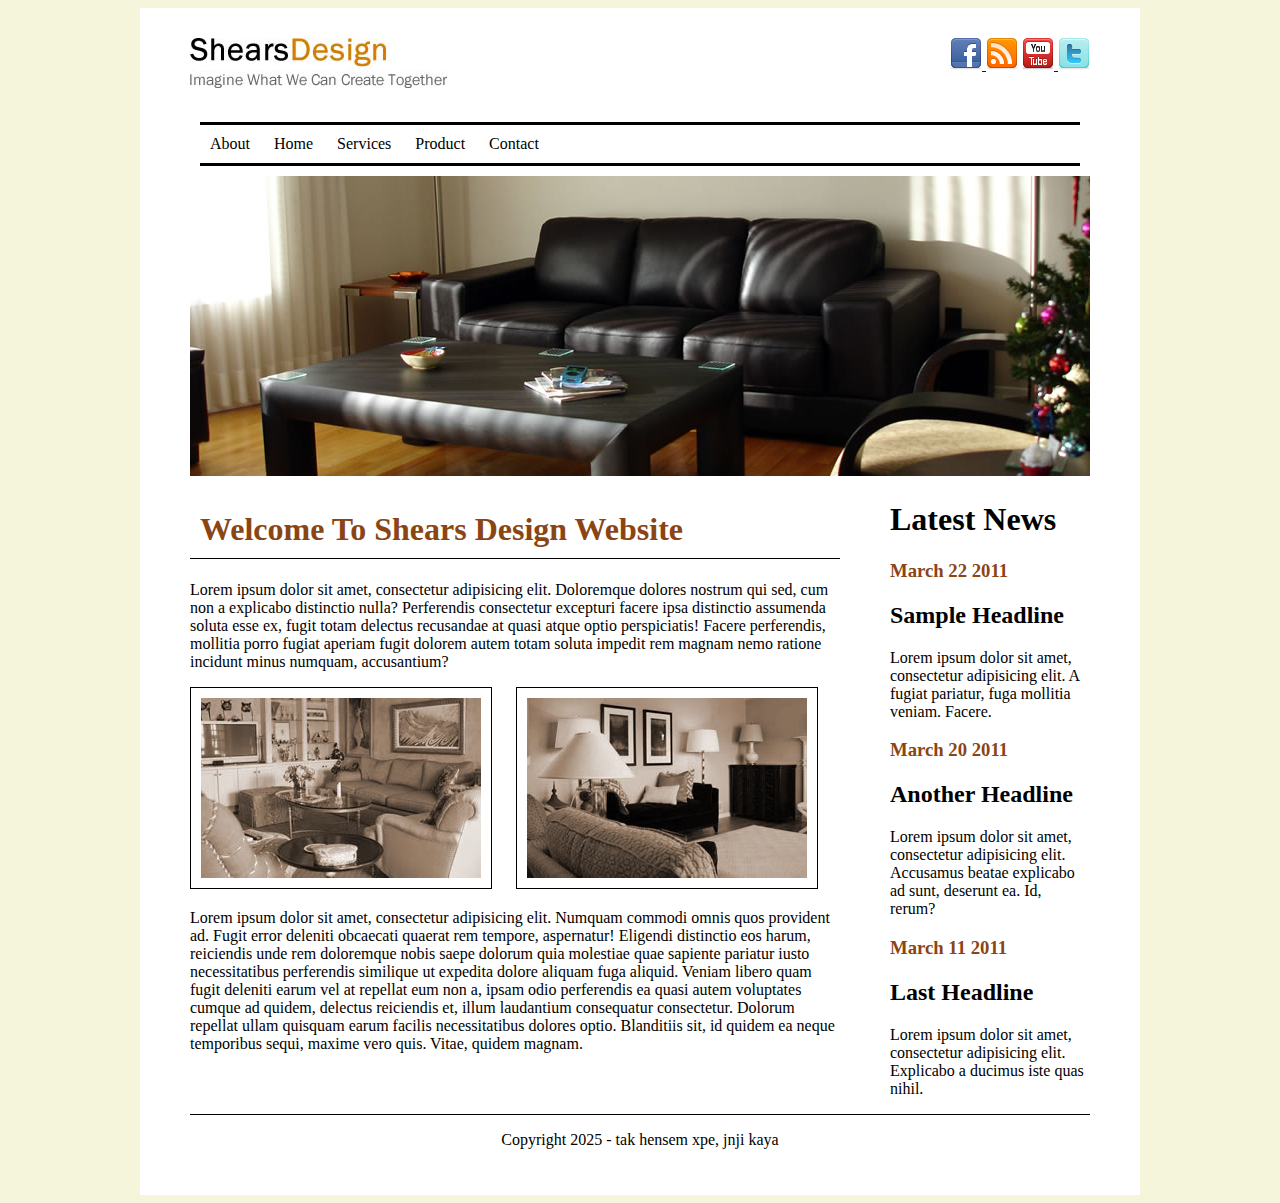
<file: INDEX.html>
<!doctype html>
<html>
<head>
	
	<link href="main.css" rel="stylesheet" type="text/css">
<meta charset="utf-8">
<title>INDEX</title>
</head>

<body>
	<div id= "Kotak">
	<div id= "Kotakkotak">
<div id= "Logo"> <img src= "images-20250421T004030Z-001/images/logo/shears-logo.jpg" alt = "shears logo"> </div>

	<div id = "Icon"> <a href  = "facebook.com">  <img src = "images-20250421T004030Z-001/images/logo/facebook_32.png" alt="fb"> </a> <a href = "rss.com"> <img src ="images-20250421T004030Z-001/images/logo/rss_32.png" alt="rss"></a> <a href = "youtube.com"> <img src= "images-20250421T004030Z-001/images/logo/youtube_32.png" alt ="yt"> </a> <a href = "twitter.com"> <img src= "images-20250421T004030Z-001/images/logo/twitter_32.png" alt = "X"> </a>
	</div>

	<div id = "navigation" > <a href= "ABOUT.html"> About </a>
		<a href= "INDEX.html"> Home </a>
		<a href= "about.html"> Services </a>
		<a href= "about.html"> Product </a>
		<a href= "about.html"> Contact </a>
	</div>
	
	<div id="banner"> <img src="images-20250421T004030Z-001/images/banner/b1.jpg" alt = "banner" >
	</div>
	
	<div id  = "Weldow">
	<h1> Welcome To Shears Design Website </h1>
		<p> Lorem ipsum dolor sit amet, consectetur adipisicing elit. Doloremque dolores nostrum qui sed, cum non a explicabo distinctio nulla? Perferendis consectetur excepturi facere ipsa distinctio assumenda soluta esse ex, fugit totam delectus recusandae at quasi atque optio perspiciatis! Facere perferendis, mollitia porro fugiat aperiam fugit dolorem autem totam soluta impedit rem magnam nemo ratione incidunt minus numquam, accusantium?</p> <img src = "images-20250421T004030Z-001/images/small5-bw.jpg" alt= "Shears design">&nbsp; &nbsp; &nbsp; <img src = "images-20250421T004030Z-001/images/small6-bw.jpg" alt= "shears design">
	  <p>Lorem ipsum dolor sit amet, consectetur adipisicing elit. Numquam commodi omnis quos provident ad. Fugit error deleniti obcaecati quaerat rem tempore, aspernatur! Eligendi distinctio eos harum, reiciendis unde rem doloremque nobis saepe dolorum quia molestiae quae sapiente pariatur iusto necessitatibus perferendis similique ut expedita dolore aliquam fuga aliquid. Veniam libero quam fugit deleniti earum vel at repellat eum non a, ipsam odio perferendis ea quasi autem voluptates cumque ad quidem, delectus reiciendis et, illum laudantium consequatur consectetur. Dolorum repellat ullam quisquam earum facilis necessitatibus dolores optio. Blanditiis sit, id quidem ea neque temporibus sequi, maxime vero quis. Vitae, quidem magnam.</p>
	</div>
	
	<div id= "kanan">
	   <h1> Latest News</h1>
		<h3> March 22 2011</h3>
		<h2> Sample Headline</h2>
		<p>Lorem ipsum dolor sit amet, consectetur adipisicing elit. A fugiat pariatur, fuga mollitia veniam. Facere.</p>
		<h3> March 20 2011</h3>
		<h2> Another Headline</h2>
		<p>Lorem ipsum dolor sit amet, consectetur adipisicing elit. Accusamus beatae explicabo ad sunt, deserunt ea. Id, rerum?</p>
		<h3> March 11 2011</h3>
		<h2> Last Headline</h2>
		<p>Lorem ipsum dolor sit amet, consectetur adipisicing elit. Explicabo a ducimus iste quas nihil.</p>
	</div>
	
	<div id= "Footer">
	<p> Copyright 2025 - tak hensem xpe, jnji kaya</p>
	</div>
</div>
</div>
</body>	
</html>
</file>
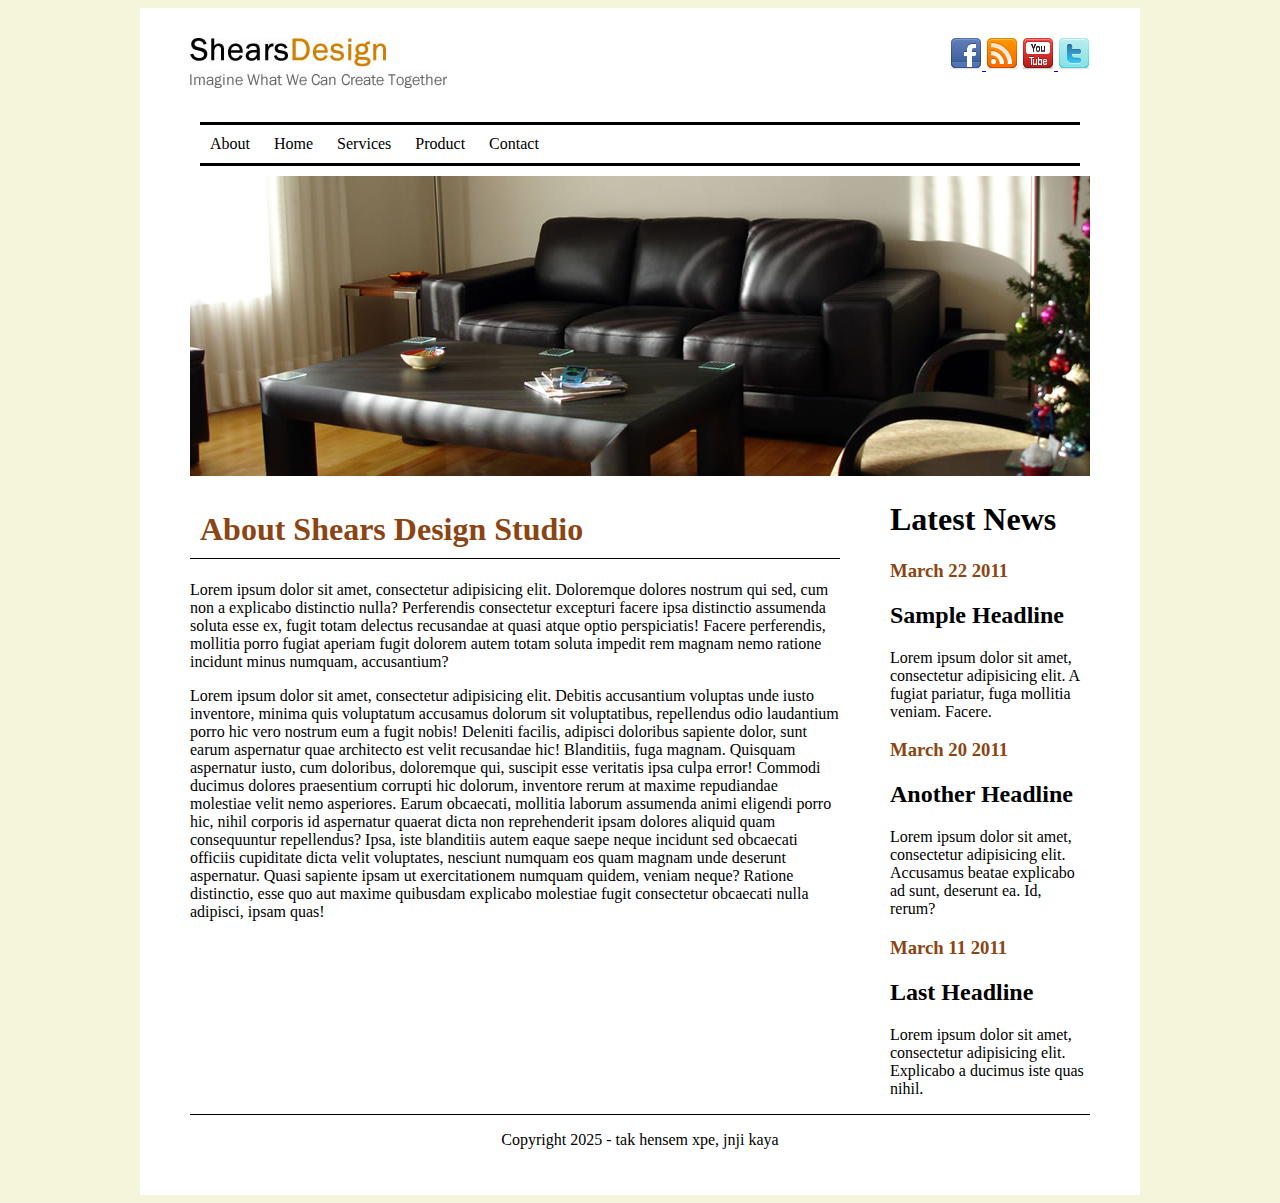
<file: ABOUT.html>
<!doctype html>
<html>
<head>
	
	<link href="main.css" rel="stylesheet" type="text/css">
<meta charset="utf-8">
<title>INDEX</title>
</head>

<body>
	<div id= "Kotak">
	<div id= "Kotakkotak">
<div id= "Logo"> <img src= "images-20250421T004030Z-001/images/logo/shears-logo.jpg" alt = "shears logo"> </div>

	<div id = "Icon"> <a href  = "facebook.com">  <img src = "images-20250421T004030Z-001/images/logo/facebook_32.png" alt="fb"> </a> <a href = "rss.com"> <img src ="images-20250421T004030Z-001/images/logo/rss_32.png" alt="rss"></a> <a href = "youtube.com"> <img src= "images-20250421T004030Z-001/images/logo/youtube_32.png" alt ="yt"> </a> <a href = "twitter.com"> <img src= "images-20250421T004030Z-001/images/logo/twitter_32.png" alt = "X"> </a>
	</div>

	<div id = "navigation" > <a href= "about.html"> About </a>
		<a href= "INDEX.html"> Home </a>
		<a href= "about.html"> Services </a>
		<a href= "about.html"> Product </a>
		<a href= "about.html"> Contact </a>
	</div>
	
	<div id="banner"> <img src="images-20250421T004030Z-001/images/banner/b1.jpg" alt = "banner" >
	</div>
	
	<div id  = "Weldow">
	<h1> About Shears Design Studio </h1>
		<p> Lorem ipsum dolor sit amet, consectetur adipisicing elit. Doloremque dolores nostrum qui sed, cum non a explicabo distinctio nulla? Perferendis consectetur excepturi facere ipsa distinctio assumenda soluta esse ex, fugit totam delectus recusandae at quasi atque optio perspiciatis! Facere perferendis, mollitia porro fugiat aperiam fugit dolorem autem totam soluta impedit rem magnam nemo ratione incidunt minus numquam, accusantium?</p> 
		<p>Lorem ipsum dolor sit amet, consectetur adipisicing elit. Debitis accusantium voluptas unde iusto inventore, minima quis voluptatum accusamus dolorum sit voluptatibus, repellendus odio laudantium porro hic vero nostrum eum a fugit nobis! Deleniti facilis, adipisci doloribus sapiente dolor, sunt earum aspernatur quae architecto est velit recusandae hic! Blanditiis, fuga magnam. Quisquam aspernatur iusto, cum doloribus, doloremque qui, suscipit esse veritatis ipsa culpa error! Commodi ducimus dolores praesentium corrupti hic dolorum, inventore rerum at maxime repudiandae molestiae velit nemo asperiores. Earum obcaecati, mollitia laborum assumenda animi eligendi porro hic, nihil corporis id aspernatur quaerat dicta non reprehenderit ipsam dolores aliquid quam consequuntur repellendus? Ipsa, iste blanditiis autem eaque saepe neque incidunt sed obcaecati officiis cupiditate dicta velit voluptates, nesciunt numquam eos quam magnam unde deserunt aspernatur. Quasi sapiente ipsam ut exercitationem numquam quidem, veniam neque? Ratione distinctio, esse quo aut maxime quibusdam explicabo molestiae fugit consectetur obcaecati nulla adipisci, ipsam quas!</p>
	</div>
	
	<div id= "kanan">
	   <h1> Latest News</h1>
		<h3> March 22 2011</h3>
		<h2> Sample Headline</h2>
		<p>Lorem ipsum dolor sit amet, consectetur adipisicing elit. A fugiat pariatur, fuga mollitia veniam. Facere.</p>
		<h3> March 20 2011</h3>
		<h2> Another Headline</h2>
		<p>Lorem ipsum dolor sit amet, consectetur adipisicing elit. Accusamus beatae explicabo ad sunt, deserunt ea. Id, rerum?</p>
		<h3> March 11 2011</h3>
		<h2> Last Headline</h2>
		<p>Lorem ipsum dolor sit amet, consectetur adipisicing elit. Explicabo a ducimus iste quas nihil.</p>
	</div>
	
	<div id= "Footer">
	<p> Copyright 2025 - tak hensem xpe, jnji kaya</p>
	</div>
</div>
</div>
</body>	
</html>
</file>
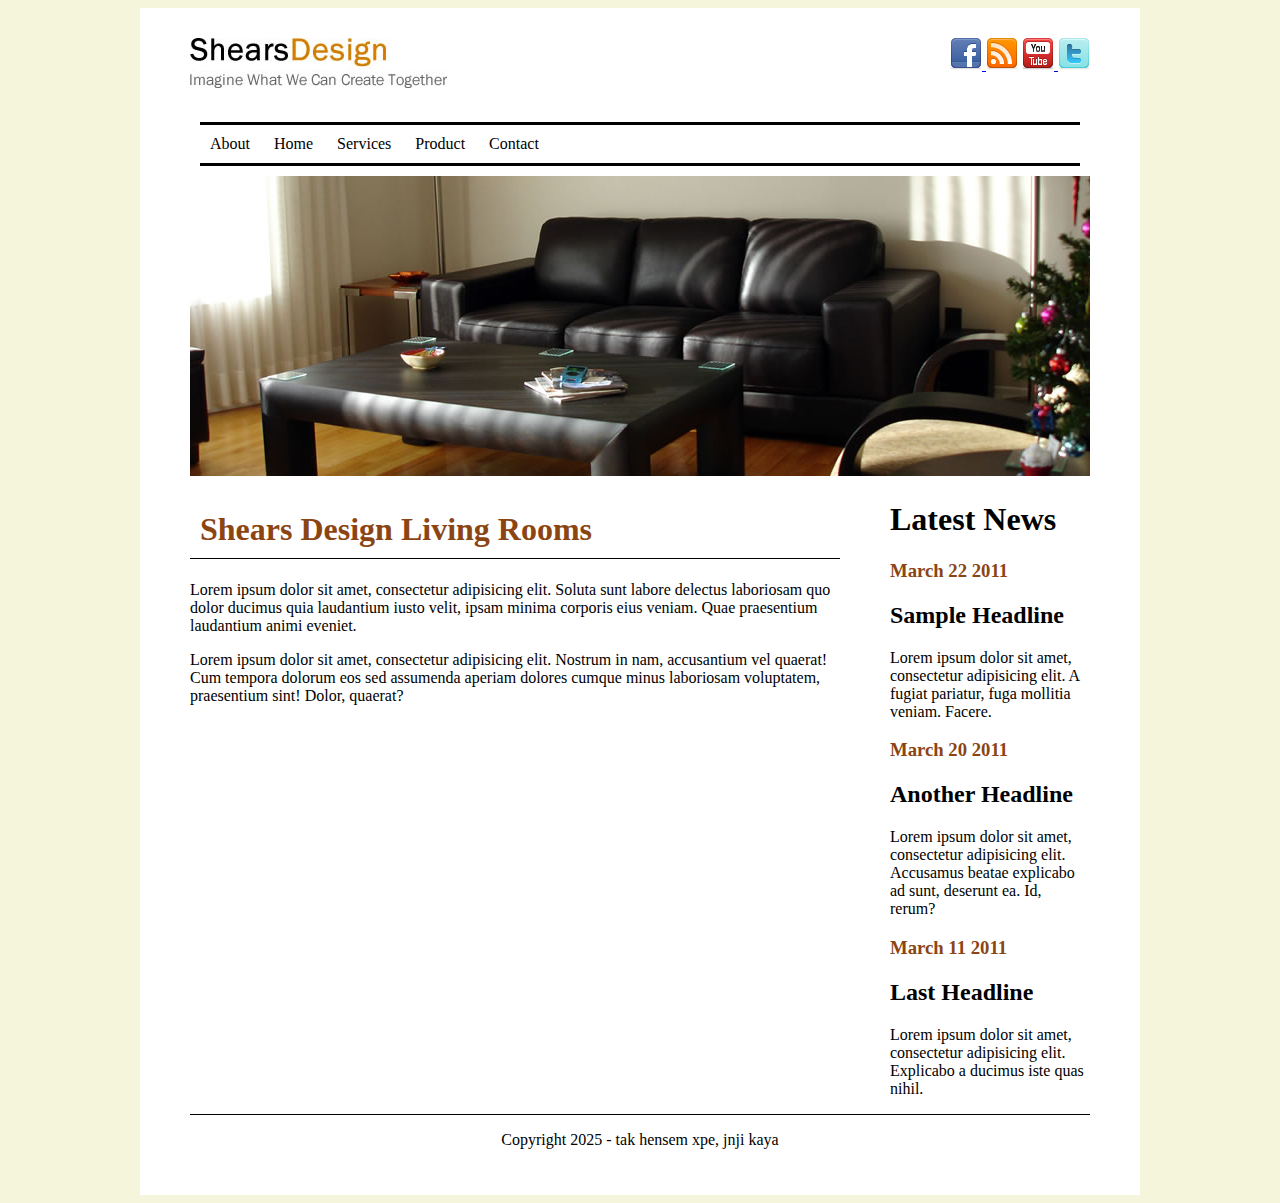
<file: PRODUCT.html>
<!doctype html>
<html>
<head>
	
	<link href="main.css" rel="stylesheet" type="text/css">
<meta charset="utf-8">
<title>PRODUCTS</title>
</head>

<body>
	<div id= "Kotak">
	<div id= "Kotakkotak">
<div id= "Logo"> <img src= "images-20250421T004030Z-001/images/logo/shears-logo.jpg" alt = "shears logo"> </div>

	<div id = "Icon"> <a href  = "facebook.com">  <img src = "images-20250421T004030Z-001/images/logo/facebook_32.png" alt="fb"> </a> <a href = "rss.com"> <img src ="images-20250421T004030Z-001/images/logo/rss_32.png" alt="rss"></a> <a href = "youtube.com"> <img src= "images-20250421T004030Z-001/images/logo/youtube_32.png" alt ="yt"> </a> <a href = "twitter.com"> <img src= "images-20250421T004030Z-001/images/logo/twitter_32.png" alt = "X"> </a>
	</div>

	<div id = "navigation" > <a href= "about.html"> About </a>
		<a href= "INDEX.html"> Home </a>
		<a href= "about.html"> Services </a>
		<a href= "about.html"> Product </a>
		<a href= "about.html"> Contact </a>
	</div>
	
	<div id="banner"> <img src="images-20250421T004030Z-001/images/banner/b1.jpg" alt = "banner" >
	</div>
	
	<div id  = "Weldow">
	<h1> Shears Design Living Rooms </h1>
		<p>Lorem ipsum dolor sit amet, consectetur adipisicing elit. Soluta sunt labore delectus laboriosam quo dolor ducimus quia laudantium iusto velit, ipsam minima corporis eius veniam. Quae praesentium laudantium animi eveniet.</p> 
		<p>Lorem ipsum dolor sit amet, consectetur adipisicing elit. Nostrum in nam, accusantium vel quaerat! Cum tempora dolorum eos sed assumenda aperiam dolores cumque minus laboriosam voluptatem, praesentium sint! Dolor, quaerat?</p>
	</div>
	
	<div id= "kanan">
	   <h1> Latest News</h1>
		<h3> March 22 2011</h3>
		<h2> Sample Headline</h2>
		<p>Lorem ipsum dolor sit amet, consectetur adipisicing elit. A fugiat pariatur, fuga mollitia veniam. Facere.</p>
		<h3> March 20 2011</h3>
		<h2> Another Headline</h2>
		<p>Lorem ipsum dolor sit amet, consectetur adipisicing elit. Accusamus beatae explicabo ad sunt, deserunt ea. Id, rerum?</p>
		<h3> March 11 2011</h3>
		<h2> Last Headline</h2>
		<p>Lorem ipsum dolor sit amet, consectetur adipisicing elit. Explicabo a ducimus iste quas nihil.</p>
	</div>
	
	<div id= "Footer">
	<p> Copyright 2025 - tak hensem xpe, jnji kaya</p>
	</div>
</div>
</div>
</body>	
</html>
</file>
<file: main.css>
@charset "utf-8";
/* CSS Document */

body{background-color: beige;}




#Logo {float: left;} 
#Icon {float: right;}
#navigation {clear:both; border-top: solid black 3px; border-bottom: solid black 3px;word-spacing: 20px; margin: 10px; padding: 10px;}


#Weldow h1 {color: saddlebrown; border-bottom: solid black 0.5px; padding: 10px;}


#Weldow {float:left; width: 650px;}
#kanan {float:right;width: 200px;}
#Footer {clear:both;}
#Kotak {background-color:white;margin:0px auto; width:1000px;}
#Kotakkotak {background-color:white;margin:0px auto; width:900px;}
#kanan h3 {color: saddlebrown;}
#Footer {text-align: center;border-top: solid black 1px}
#Weldow img {border:solid black 0.5px;padding:10px}
#Kotak {padding: 30px 0px}
#navigation {padding: 10px}
#Logo {padding-bottom: 30px}
#navigation a:link {color:black}
#navigation a {text-decoration:none}
#navigation a:hover {color:saddlebrown}
</file>
